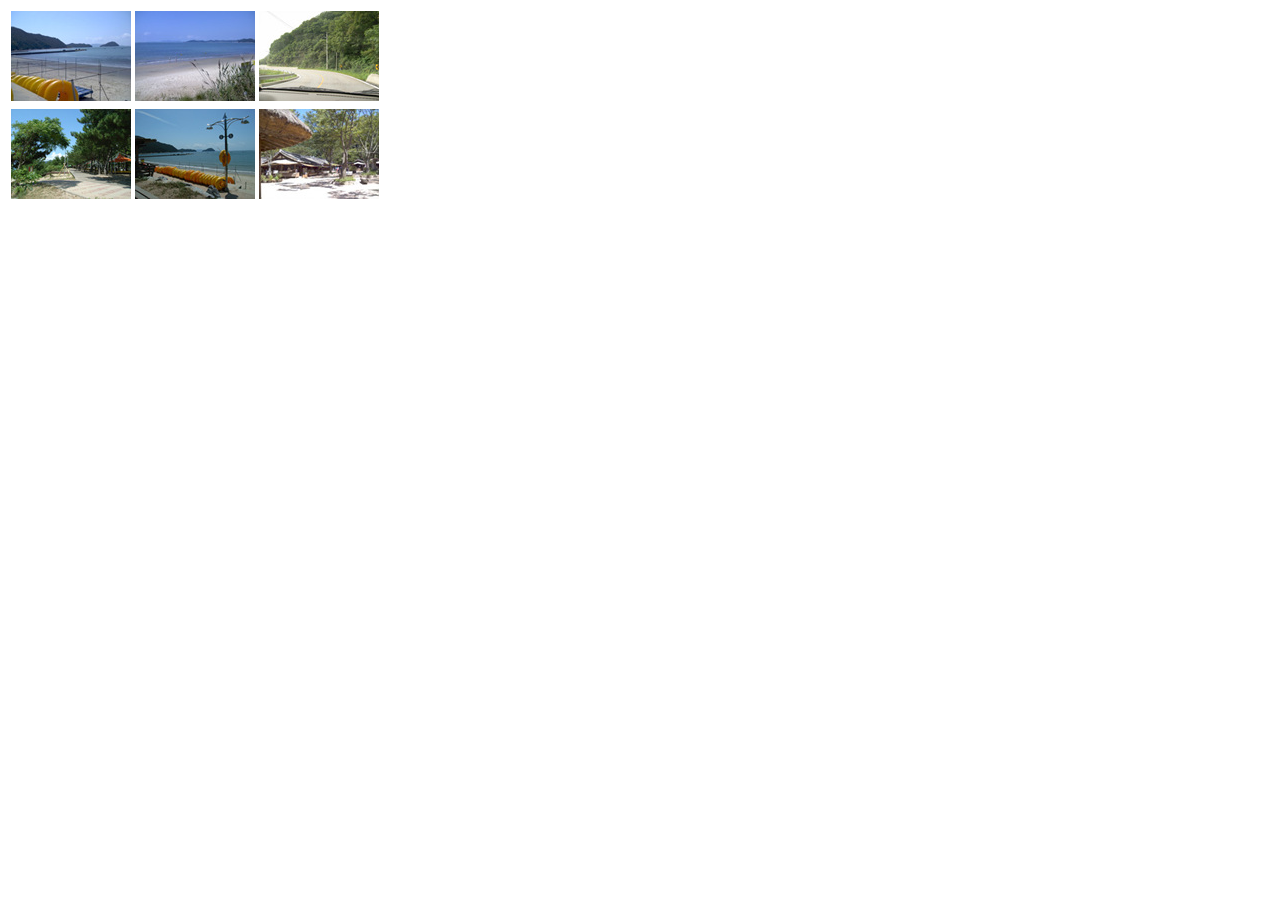
<file: gallery.html>
<!DOCTYPE html>
<html lang="ko">
<head>
    <meta charset="UTF-8">
    <meta http-equiv="X-UA-Compatible" content="IE=edge">
    <meta name="viewport" content="width=device-width, initial-scale=1.0">
    <title>Document</title>
</head>
<body>

        <!--table>tr*2>td*3>img[src="./ph$_s.jpg" alt="ph$ 이미지"]-->
        <table>
            <tr>
                <td><img src="./images/ph1_s.jpg" alt="ph1 이미지"></td>
                <td><img src="./images/ph2_s.jpg" alt="ph2 이미지"></td>
                <td><img src="./images/ph3_s.jpg" alt="ph3 이미지"></td>
            </tr>
            <tr>
                <td><img src="./images/ph4_s.jpg" alt="ph4 이미지"></td>
                <td><img src="./images/ph5_s.jpg" alt="ph5 이미지"></td>
                <td><img src="./images/ph6_s.jpg" alt="ph6 이미지"></td>
            </tr>
        </table>
   
</body>
</html>
</file>
